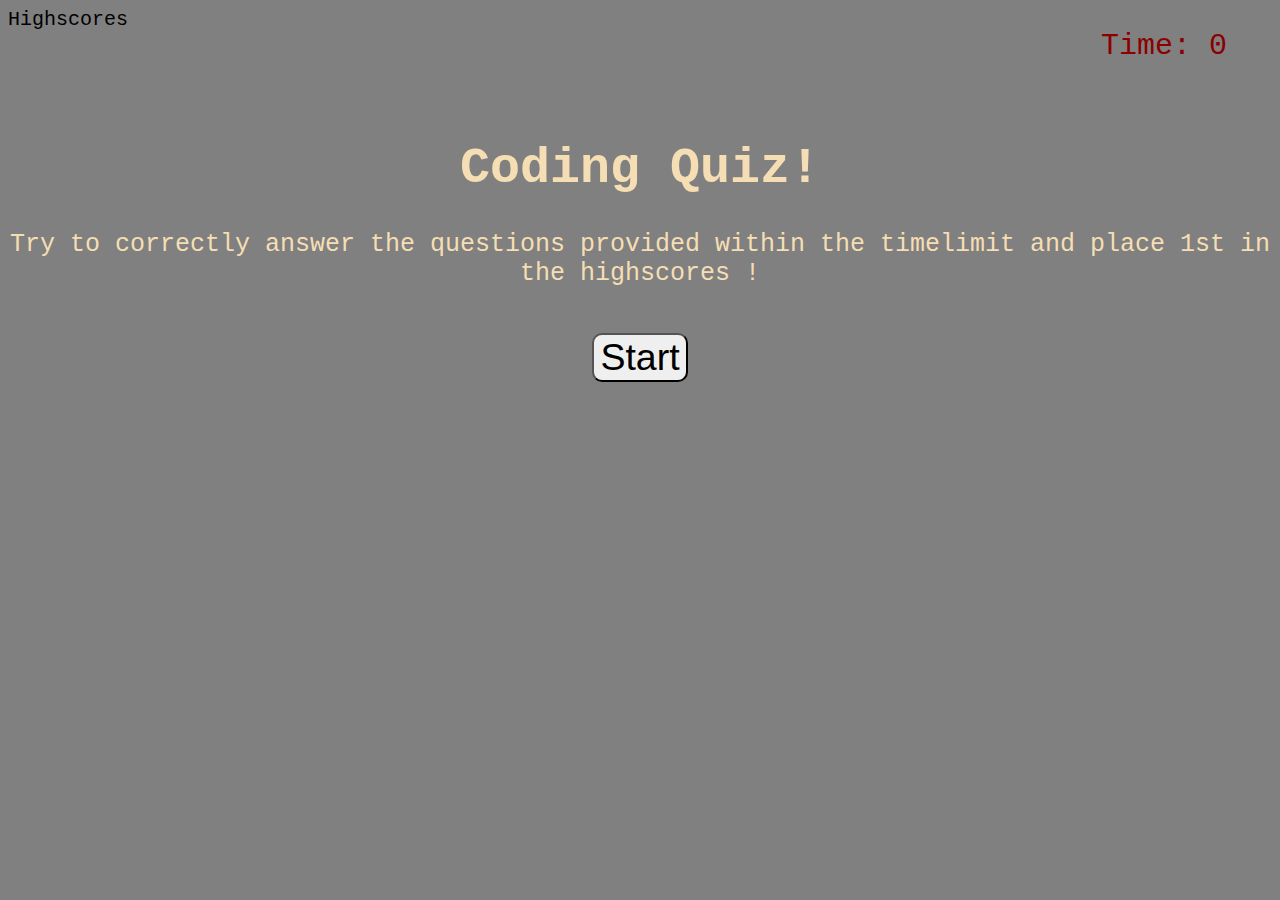
<file: index.html>
<!DOCTYPE html>
<html lang="en">
<head>
    <meta charset="UTF-8">
    <meta name="viewport" content="width=device-width, initial-scale=1.0">
    <title>Coding Quiz</title>
    <link rel="stylesheet" href="./css/style.css">
</head>
<body>
    <div class="score"><a href="./highscore.html">Highscores</a></div>
    <div class="timer">Time: <span id="time">0</span></div>

    <div class="wrapper">
    <div id="start-screen" class="starting">
        <h1>Coding Quiz!</h1>
        <p>Try to correctly answer the questions provided within the timelimit and place 1st in the highscores !</p>
        
        <button id="start">Start</button>
    </div>

    <div id="questions" class="hide">
        <h2 id="question-title"></h2>
        <div id="choices" class="choices"></div>
    </div>

    <div id="end" class="hide">
        <h2>Finished !</h2>
        <p>You have finished with a score of <span id="final-score"></span>!</p>
        <p> Enter Desired Username:<input type="text" id="username" max="12">
        <button id="finish">Submit</button>
        </p>
        <button id="back-button">Back</button>
    </div>

    <div id="feedback" class="feedback hide"></div>
    </div>
    <script src="./js/questionList.js"></script>
    <script src="./js/script.js"></script>
</body>
</html>
</file>
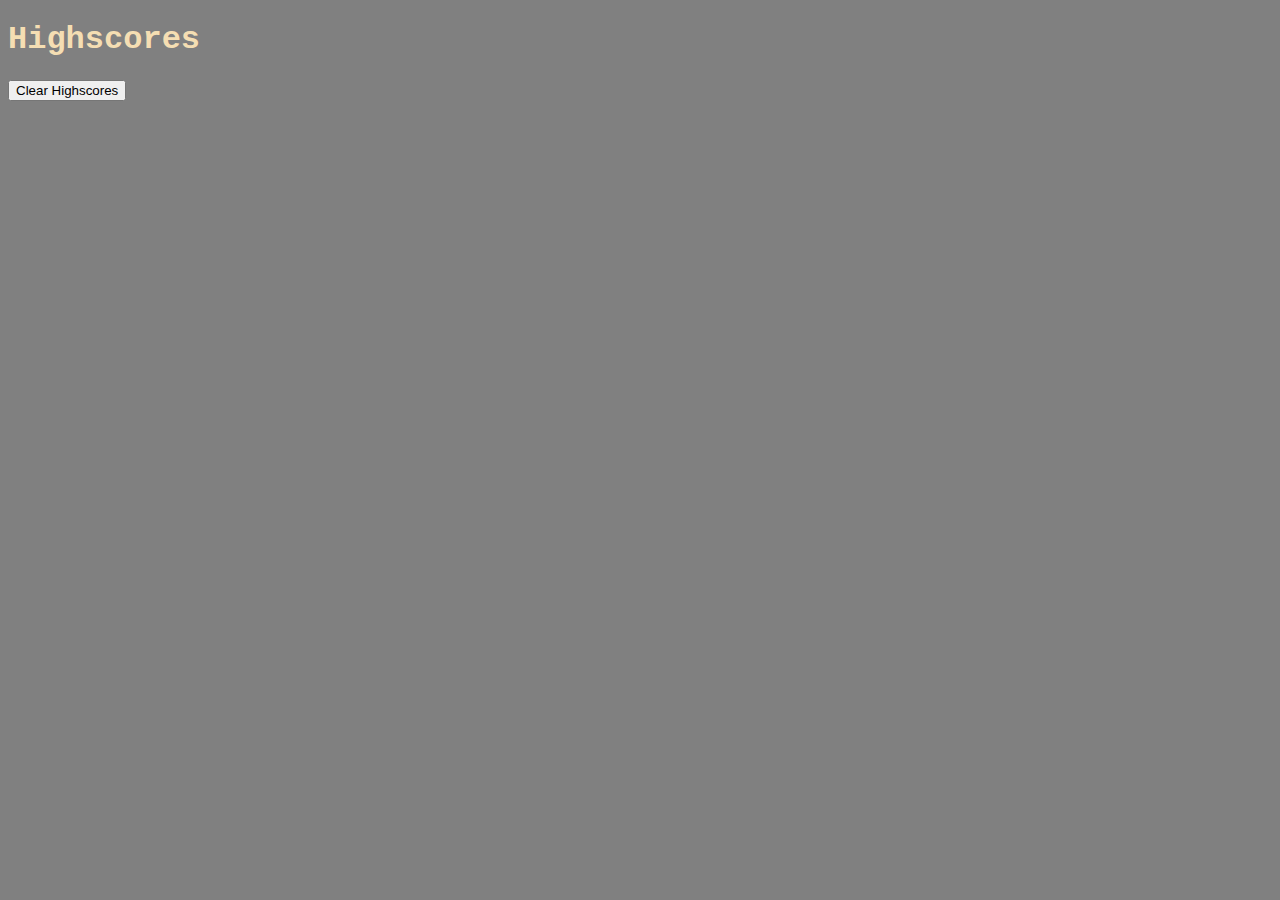
<file: highscore.html>
<!DOCTYPE html>
<html lang="en">
<head>
    <meta charset="UTF-8">
    <meta name="viewport" content="width=device-width, initial-scale=1.0">
    <title>Highscores</title>
    <link rel="stylesheet" href="./css/style.css">
</head>

<body>
    <div class="highscore">
        <h1>Highscores</h1>
        <ol id="highscores"></ol>
        <button id="clear">Clear Highscores</button>
    </div>
    
    <script src="./js/highscores.js"></script>
</body>
</html>
</file>
<file: css/style.css>
body {
    font-family: courier;
    background-color: grey;
    color: wheat;
}

.starting {
    text-align: center;
    font-size: 25px;
}

.timer {
    text-align: right;
    font-size: 30px;
    color: darkred;
    padding: 45px;
    line-height: 1;
    margin-top: 0;
    padding-top: 0;
}

.score {
    font-size: 20px;
}

.score a {
    color: black;
    text-decoration: none;
}

.score a:hover {
    color: rgb(173, 7, 7);
    text-decoration: underline;
    transition: .5s;
}

#start {
    cursor: pointer;
    margin: 20px;
    font-size: 150%;
    border-radius: 10px;
}

#start:hover {
    background-color: rgb(110, 112, 231);
    color: wheat;
    transition: .3s;
}

.hide {
    display: none;
}
</file>
